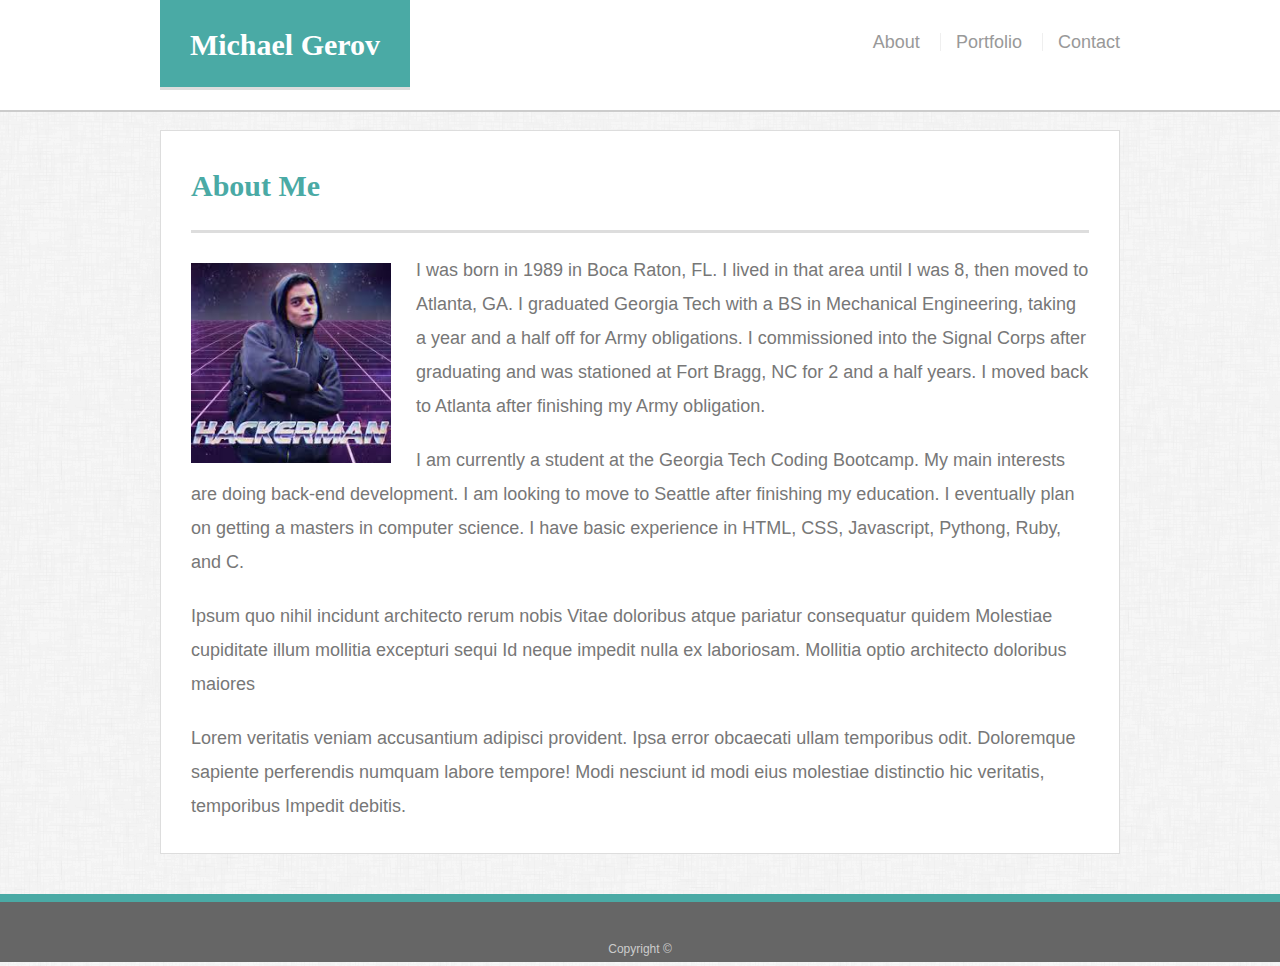
<file: index.html>
<!DOCTYPE html>
<html lang="en">
<head>
	<meta charset="UTF-8">
	<title>Michael Gerov Portfolio Site</title>
	<link rel="stylesheet" href="assets/css/reset.css">
	<link rel="stylesheet" href="assets/css/style.css">
	<meta name="viewport" content="width=device-width, initial-scale=1.0">
</head>
<body>
	<header id="masthead">
		<div class="container">
			<h1 id="logo">Michael Gerov</h1>
			<nav>
				<a href="index.html">About</a>
				<a href="portfolio.html">Portfolio</a>
				<a href="contact.html">Contact</a>
			</nav>
		</div>
	</header>
	<main id="main-container" class="container">
		<div class="main-section">
			<h1>About Me</h1>
			<img class="auth-image" src="assets/images/hackerman.jpeg" alt="">
			<p>
				I was born in 1989 in Boca Raton, FL. I lived in that area until I was 8, then moved to Atlanta, GA. I graduated Georgia Tech with a BS in Mechanical Engineering, taking a year and a half off for Army obligations. I commissioned into the Signal Corps after graduating and was stationed at Fort Bragg, NC for 2 and a half years. I moved back to Atlanta after finishing my Army obligation. 
			</p>
			<p>
				I am currently a student at the Georgia Tech Coding Bootcamp. My main interests are doing back-end development. I am looking to move to Seattle after finishing my education. I eventually plan on getting a masters in computer science. I have basic experience in HTML, CSS, Javascript, Pythong, Ruby, and C.
			</p>
			<p>Ipsum quo nihil incidunt architecto rerum nobis Vitae doloribus atque pariatur consequatur quidem Molestiae cupiditate illum mollitia excepturi sequi Id neque impedit nulla ex laboriosam. Mollitia optio architecto doloribus maiores</p>
			<p>Lorem veritatis veniam accusantium adipisci provident. Ipsa error obcaecati ullam temporibus odit. Doloremque sapiente perferendis numquam labore tempore! Modi nesciunt id modi eius molestiae distinctio hic veritatis, temporibus Impedit debitis.</p>
		</div>
	</main>
	<footer>
		<p>
			Copyright &copy;
		</p>
	</footer>
</body>
</html>
</file>
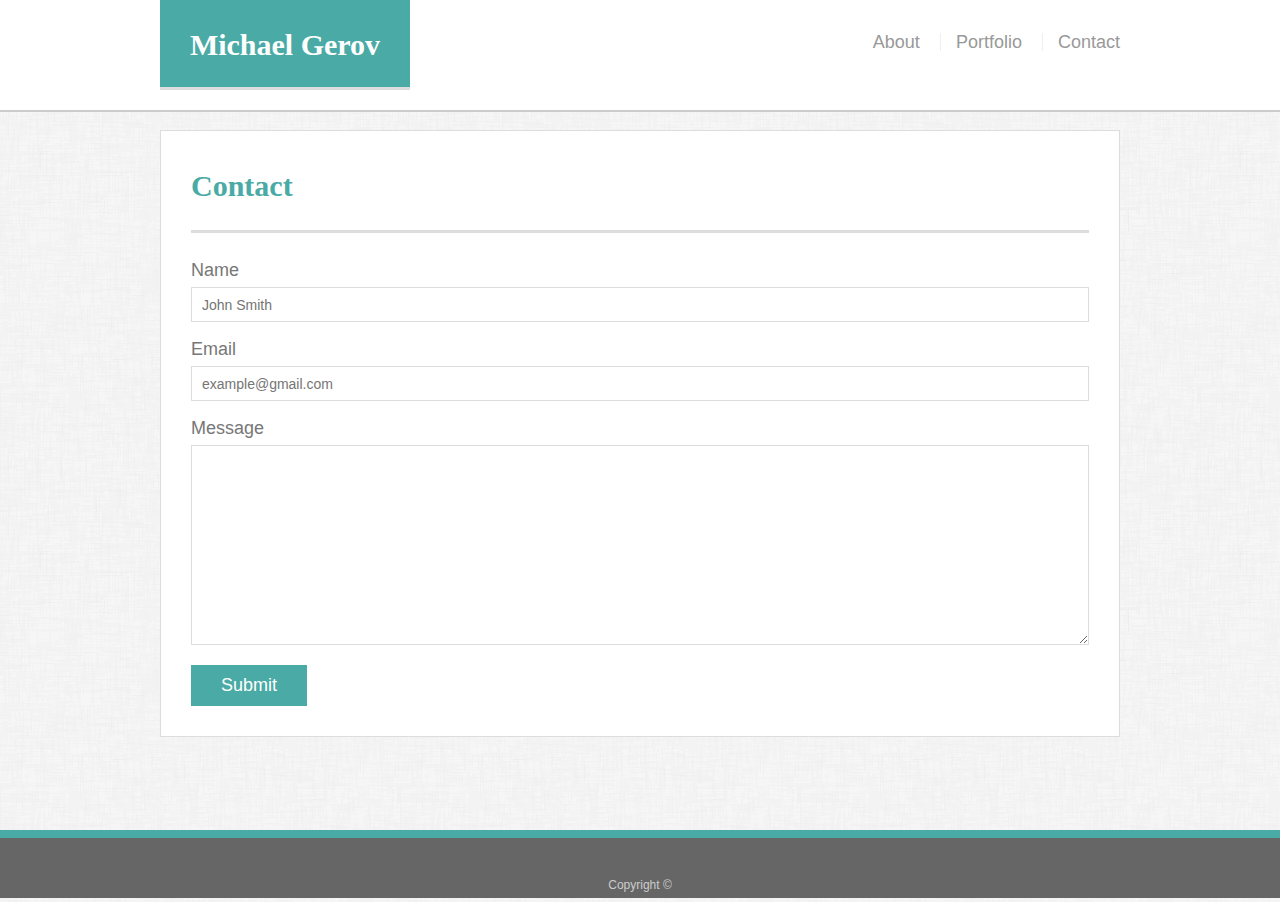
<file: contact.html>
<!DOCTYPE html>
<html lang="en">
<head>
	<meta charset="UTF-8">
	<title>Michael Gerov Portfolio Site</title>
	<link rel="stylesheet" href="assets/css/reset.css">
	<link rel="stylesheet" href="assets/css/style.css">
	<meta name="viewport" content="width=device-width, initial-scale=1.0">
</head>
<body>
	<header id="masthead">
		<div class="container">
			<h1 id="logo">Michael Gerov</h1>
			<nav>
				<a href="index.html">About</a>
				<a href="portfolio.html">Portfolio</a>
				<a href="contact.html">Contact</a>
			</nav>
		</div>
	</header>
	<main id="main-container" class="container">
		<div class="main-section">
		<h1>Contact</h1>
			<form id="contact-form">
				<ul>
					<li>
						<label for="">Name</label>
						<input type="text" name="name" id="name" placeholder="John Smith">
					</li>
					<li>
						<label for="email">Email</label>
						<input type="text" name="email" id="email" placeholder="example@gmail.com">
					</li>
					<li>
						<label for="message">Message</label>
						<textarea id="message" name="message"></textarea>
					</li>
				</ul>
				<input type="submit">
			</form>
		</div>
	</main>
	<footer>
		<p>
			Copyright &copy;
		</p>
	</footer>
</body>
</html>
</file>
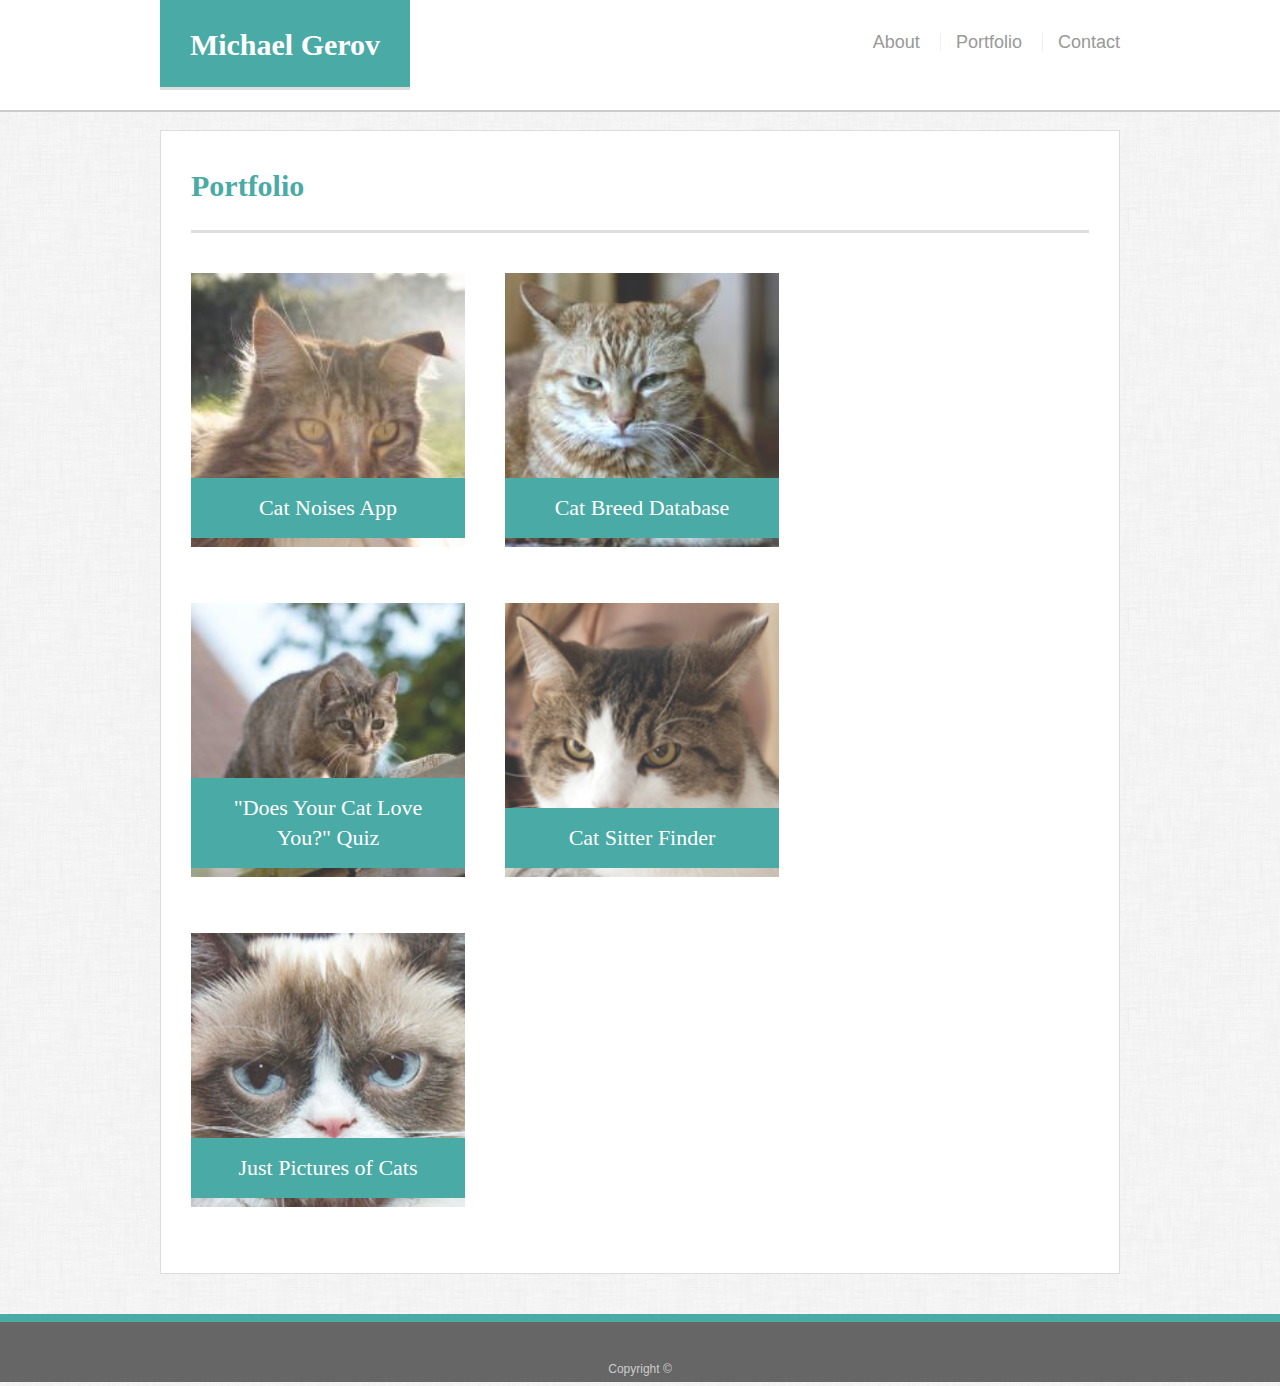
<file: portfolio.html>
<!DOCTYPE html>
<html lang="en">
<head>
	<meta charset="UTF-8">
	<title>Michael Gerov Portfolio Site</title>
	<link rel="stylesheet" href="assets/css/reset.css">
	<link rel="stylesheet" href="assets/css/style.css">
	<meta name="viewport" content="width=device-width, initial-scale=1.0">
</head>
<body>
	<header id="masthead">
		<div class="container">
			<h1 id="logo">Michael Gerov</h1>
			<nav>
				<a href="index.html">About</a>
				<a href="portfolio.html">Portfolio</a>
				<a href="contact.html">Contact</a>
			</nav>
		</div>
	</header>
	<main id="main-container" class="container">
		<div class="main-section">
			<h1>Portfolio</h1>
			<div class="work">
				<img src="assets/images/cat.jpg" alt="">
				<h3>Cat Noises App</h3>
			</div>
			<div class="work">
				<img src="assets/images/cat2.jpg" alt="">
				<h3>Cat Breed Database</h3>
			</div>
			<div class="work">
				<img src="assets/images/cat3.jpg" alt="">
				<h3>"Does Your Cat Love You?" Quiz</h3>
			</div>
			<div class="work">
				<img src="assets/images/cat4.jpg" alt="">
				<h3>Cat Sitter Finder</h3>
			</div>
			<div class="work">
				<img src="assets/images/cat5.jpg" alt="">
				<h3>Just Pictures of Cats</h3>
			</div>
		</div>
	</main>
	<footer>
		<p>
			Copyright &copy;
		</p>
	</footer>
</body>
</html>
</file>
<file: assets/css/style.css>
body {
  font-family: Arial, "Helvetica Neue", Helvetica, sans-serif;
  font-size: 18px;
  line-height: 34px;
  color: #777;
  background: url("../images/background.png");
}

* {
  box-sizing: border-box;
}

/* general */

.container {
  width: 100%;
  max-width: 960px;
  margin: 0 auto;
  clear: both;
}

h1,
h2,
h3,
p {
  margin-bottom: 20px;
}

p:last-child {
  margin-bottom: 0;
}

h1,
h2,
h3 {
  font-family: Georgia, Times, "Times New Roman", serif;
  font-weight: 700;
  color: #4aaaa5;
}

h1 {
  padding-bottom: 20px;
  font-size: 30px;
  line-height: 49px;
  border-bottom: 3px solid #ddd;
}

h2,
h3 {
  font-size: 22px;
}

/* header */

#masthead {
  position: fixed;
  z-index: 99;
  width: 100%;
  margin: 0 0 30px;
  overflow: auto;
  color: #fff;
  background: #fff;
  border-bottom: 2px solid #ccc;
}

#logo {
  float: left;
  width: 250px;
  height: 90px;
  font-family: Georgia, Times, "Times New Roman", serif;
  font-size: 30px;
  font-weight: 700;
  line-height: 90px;
  color: #fff;
  text-align: center;
  text-decoration: none;
  background: #4aaaa5;
}

nav {
  float: right;
  margin-top: 25px;
}

nav a {
  display: inline-block;
  padding-left: 15px;
  margin-left: 15px;
  line-height: 18px;
  color: #999;
  text-decoration: none;
  border-left: 1px solid #efefef;
}

nav a:first-child {
  border-left: 0 none;
}

/* footer */

footer {
  padding: 30px 0;
  clear: both;
  font-size: 12px;
  color: #fff;
  color: #ccc;
  text-align: center;
  background: #666;
  border-top: 8px solid #4aaaa5;
  height: 50px;
}

h3, h2 {
  padding-bottom: 20px;
  margin-bottom: 15px;
  line-height: 22px;
  border-bottom: 2px solid #eee;
}

/* main */

#main-container {
  padding-top: 130px;
  min-height: calc(100vh - 70px);
}

.main-section {
  float: left;
  width: 100%;
  max-width: 960px;
  padding: 30px;
  margin: 0 0 40px;
  background: #fff;
  border: 1px solid #ddd;
}

/* portfolio page */

.work {
  position: relative;
  float: left;
  width: 274px;
  margin: 20px 0 25px;
  overflow: auto;
}

.work:nth-child(even) {
  margin-right: 40px;
}

.work img {
  width: 100%;
  border: 0 none;
  opacity: 0.8;
}

.work h3 {
  position: absolute;
  bottom: 20px;
  width: 100%;
  padding: 15px;
  margin-bottom: 0;
  font-weight: 300;
  line-height: 30px;
  color: #fff;
  text-align: center;
  background: #4aaaa5;
  border-bottom: 0;
}

.auth-image {
  float: left;
  width: 200px;
  height: auto;
  margin-top: 10px;
  margin-right: 25px;
}

/* contact page */

#contact-form ul {
  margin-bottom: 20px;
}

#contact-form li {
  margin-bottom: 10px;
}

label,
input[type=text],
input[type=email],
textarea {
  display: block;
  width: 100%;
}

input[type=text],
input[type=email],
textarea {
  height: 35px;
  padding: 0 10px;
  font-size: 14px;
  border: 1px solid #ddd;
}

textarea {
  height: 200px;
}

input[type=submit] {
  padding: 10px 30px;
  font-size: 18px;
  color: #fff;
  cursor: pointer;
  background: #4aaaa5;
  border: 0 none;
}

@media only screen and (max-width: 980px) {
	.container {
		width: 70%;
	}
}

@media only screen and (max-width: 768px) {
	.container {
		width: 90%;
	}
}

@media only screen and (max-width: 640px) {
	.work {
		width: 100%;
	}
}
</file>
